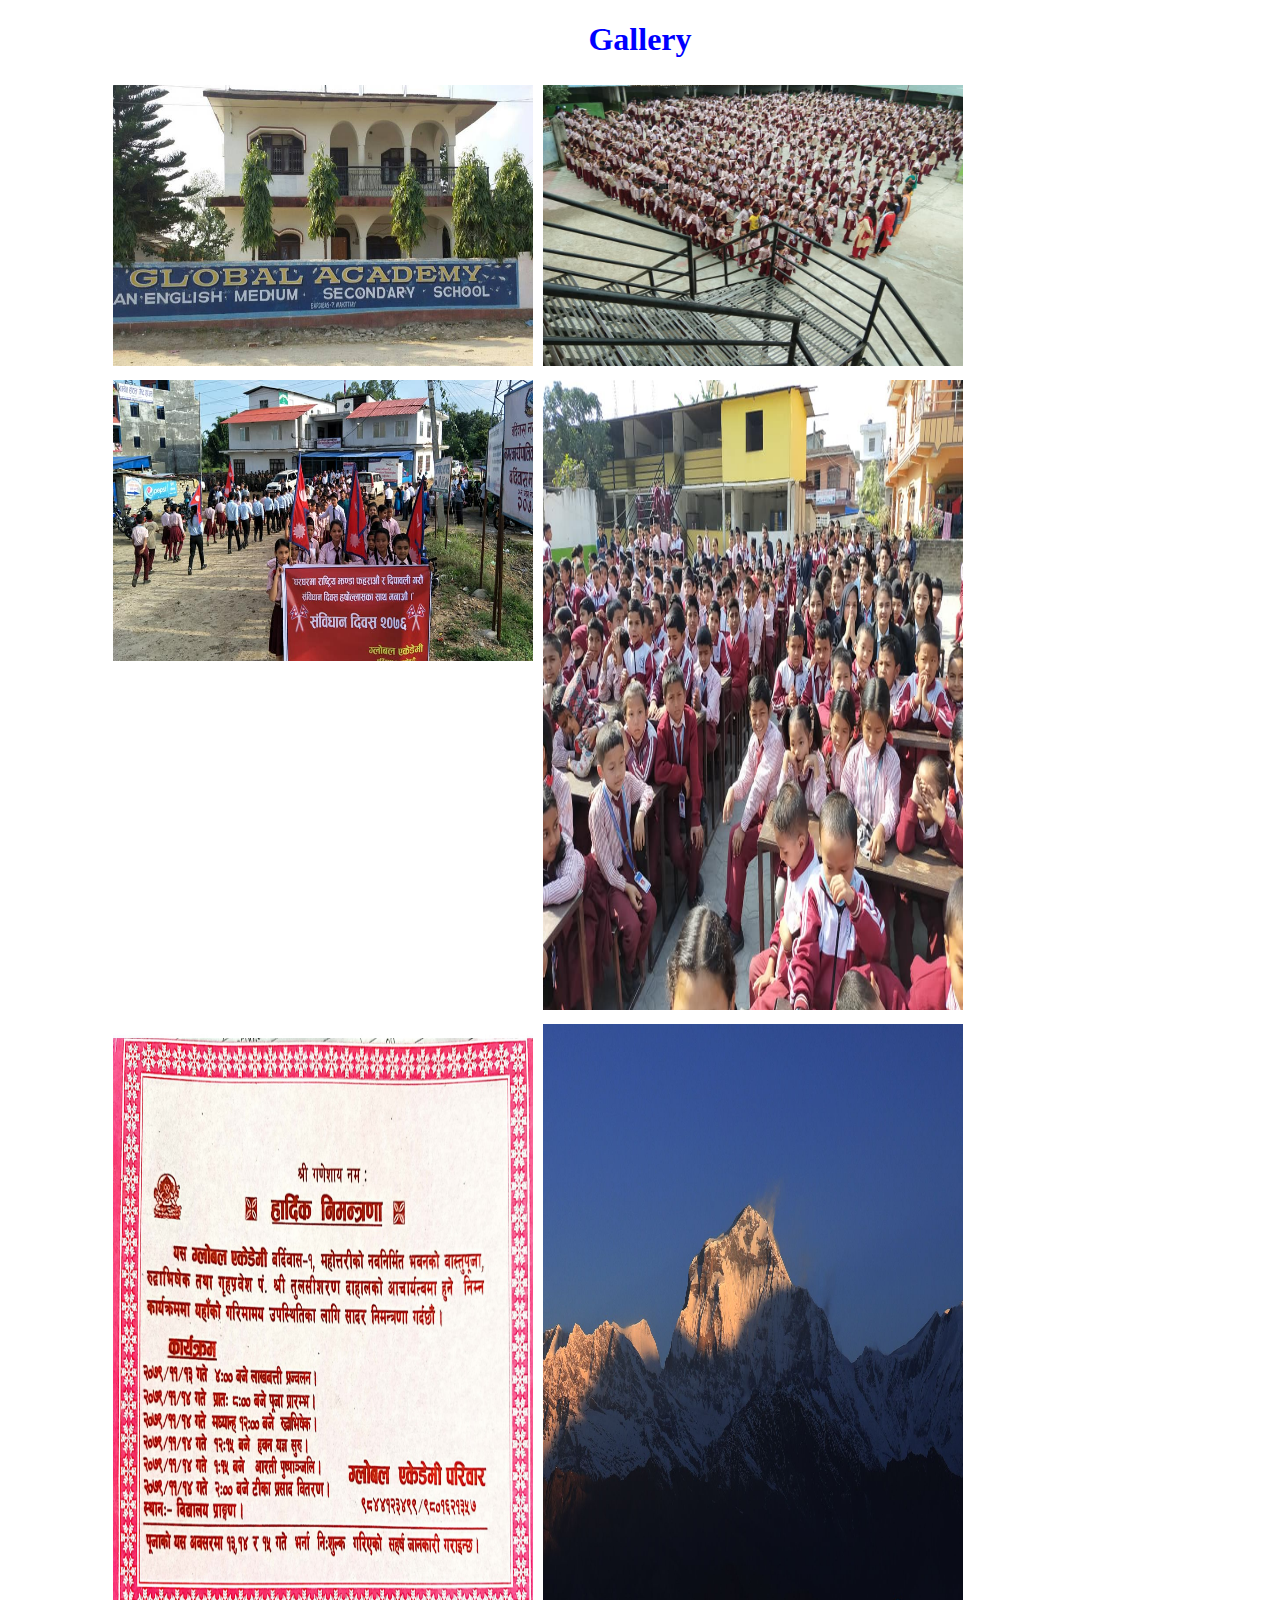
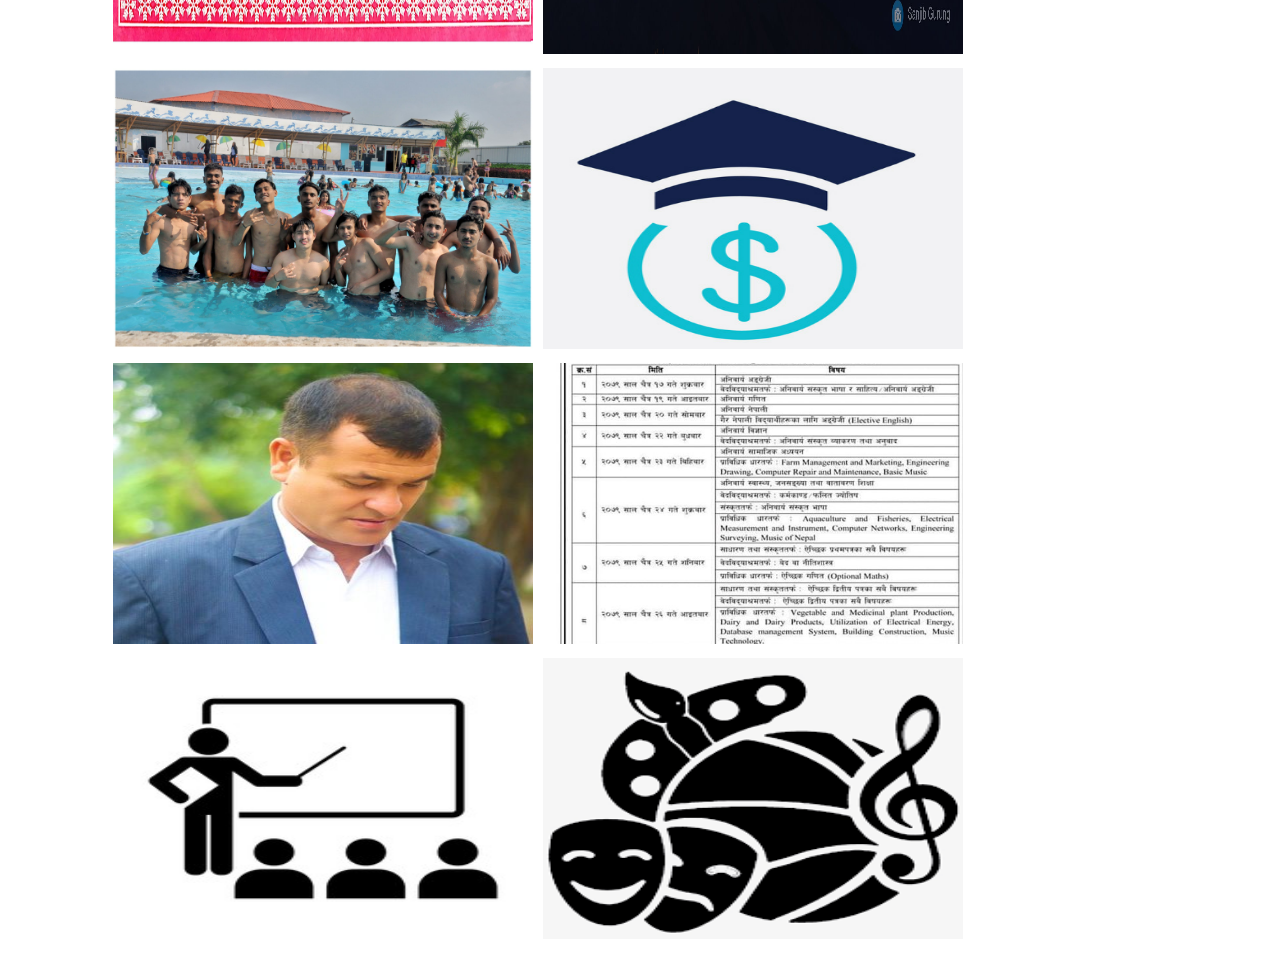
<file: gallery.html>
<!DOCTYPE html>
<html lang="en">
<head>
    <meta charset="UTF-8">
    <title>Global Academy</title>
     <link rel="icon" href="logo.png" type="image/x-icon">
    <link rel="stylesheet" href="styleg.css">
    <title>photogallery</title>
</head>

<body>
    <div class="gallery">
        <h1>Gallery</h1>
    </div>
    <article id="gallery">
  
        
        
        <figure>
            <img src="img1.png" alt="A beach in Chile"
            width="420"
            height="281">
            <figcaption class="top-left-b"></figcaption>
        </figure>
        <figure>
            <img src="img2.png" alt="Purple flowers at sunset in Guatemala"
            width="420"
            height="281">
            <figcaption class="top-left"></figcaption>
        </figure>
        <figure>
            <img src="img3.png" alt="Island mountains in Hawaii"
            width="420"
            height="281">
            <figcaption class="bottom-right"></figcaption>
        </figure>
          
        <figure>
            <img src="img4.png" alt="Iran"
            width="420"
            height="630">
            <figcaption class="top-left-b"></figcaption>
        </figure>
        <figure>
            <img src="img6.jpg" alt="Ireland"
            width="420"
            height="630">
            <figcaption class="bottom-right"></figcaption>
        </figure>
        <figure>
            <img src="img7.jpeg" alt="Italy"
            width="420"
            height="630">
            <figcaption class="bottom-left"></figcaption>    
        </figure>
   
        <figure>
            <img src="img8.jpg" alt="Moab Desert"
            width="420"
            height="281">
            <figcaption class="bottom-right"></figcaption>
        </figure>
        <figure>
            <img src="img12.png" alt="Rocky Mountains"
            width="420"
            height="281">
            <figcaption class="top-left-b"></figcaption>
        </figure>
        <figure>
            <img src="img13.jpg" alt="Switzerland"
            width="420"
            height="281">
            <figcaption class="bottom-left-b"></figcaption>
        </figure>
   
        <figure>
            <img src="img9.jpg" alt="UK"
            width="420"
            height="281">
            <figcaption class="bottom-right"></figcaption>
        </figure>
        <figure>
            <img src="img10.jpg" alt="USA"
            width="420"
            height="281">
            <figcaption class="top-left"></figcaption>
        </figure>
        <figure>
            <img src="img11.png" alt="Wyoming"
            width="420"
            height="281">
            <figcaption class="top-left"></figcaption>
        </figure>
    </article>  
</main>
<?php
        include("testgarna.php");
        error_reporting(0);
        ?>
</body>
</html>
</file>
<file: styleg.css>
/*GALLERY SECTION BELOW */

#gallery {
    clear:both;
    padding-left:100px;
    padding-right:10px;
    overflow:auto;
}
.gallery{
    text-align: center;
    color: blue;
    font: 400px;
}
figure {
    margin:5px;
    float:left;
    position:relative;
}
</file>
